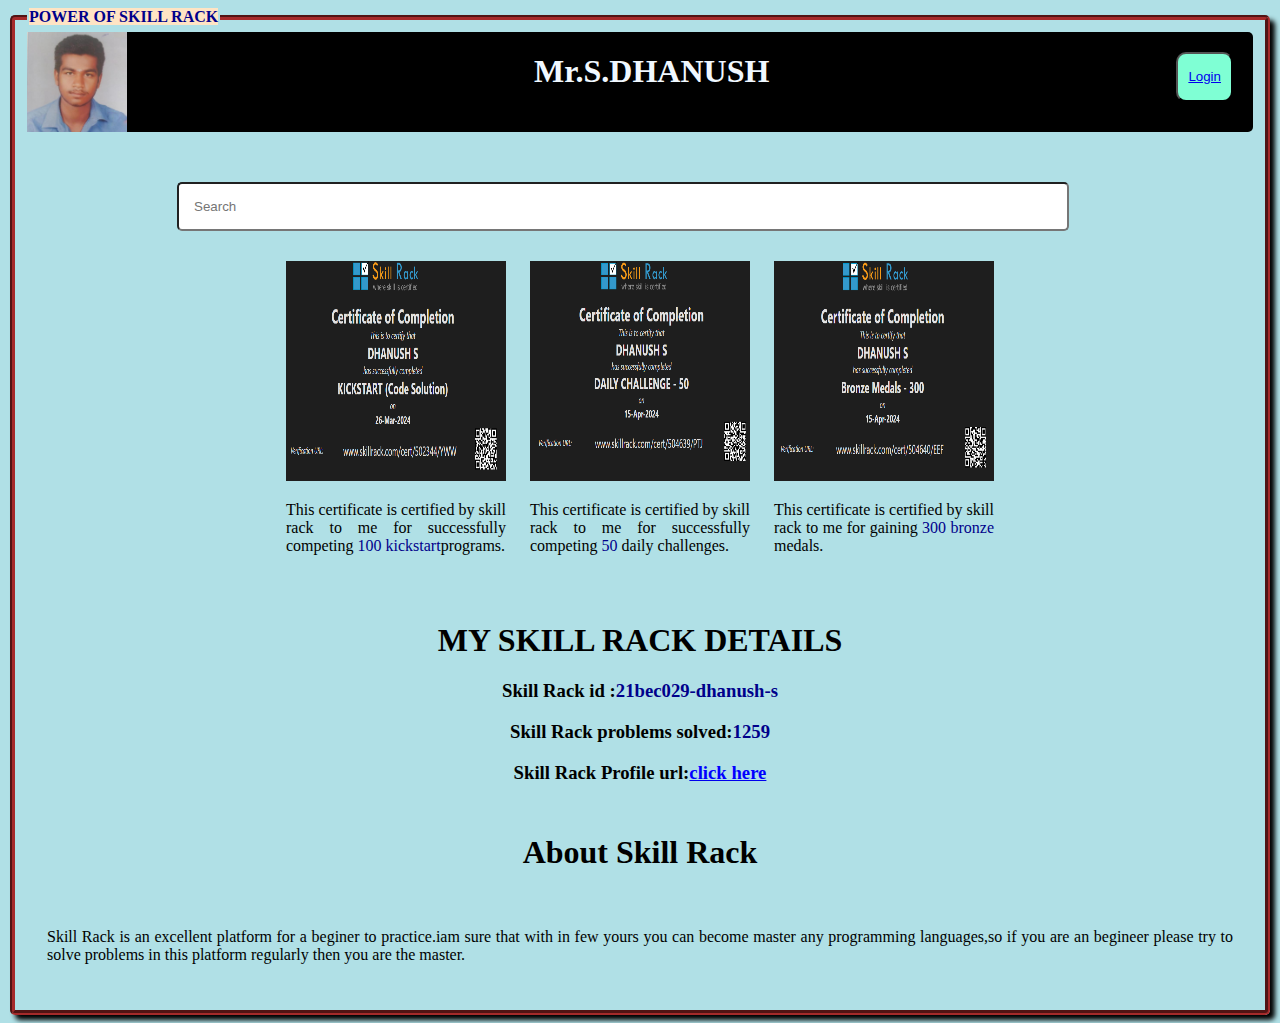
<file: index.html>
<!DOCTYPE html>
<html lang="en">
<head>
    <link rel="icon" type="image/svg+xml" href="./skillrackimage.png">
    <title>Details</title>
<link rel="stylesheet" href="newprojectcss.css">
</head>
<body  style="background-color: powderblue;"><fieldset class="fieldset">
    <legend><span class="legend">POWER OF SKILL RACK</span></legend>
    <div class="top-box">
       <img src="dhanushimage.jpeg" class="header-image">
        <h1 > Mr.S.DHANUSH</h1>
        <button class="login"><a href="skillrack.com/faces/login.xhtml ">Login</a></button>
    </div>
    
    <input type="text" class="search" placeholder="Search">
    <div class="images">
        <div class="i1">
            <img src="kickstart skillrack.PNG" class="im1">
            <br>
            <p>This certificate is certified by skill rack to me for successfully competing <span> 100 kickstart</span>programs.</p> 

           
        </div>
        <div class="i2">
            <img src="50 daily challenge in skillrack - Copy.PNG" class="im2">
<p>This certificate is certified by skill rack to me for successfully competing <span>50</span> daily challenges.</p> 
</div>

        <div class="i3">
            <img src="300 bronze medal in skill rack.PNG" class="im3">
     <p>This certificate is certified by skill rack to me for gaining <span>300 bronze</span> medals.</p>
         </div>
    </div>
    <div class="details" >
        <h1 class="det">MY SKILL RACK DETAILS</h1>
        <h3 class="det1">Skill Rack id  :<span class="id">21bec029-dhanush-s</span></h3>
        <h3 class="det1">Skill Rack problems solved:<span class="id">1259</span></h3>
        <h3 class="det1">Skill Rack Profile url:<a href="https://www.skillrack.com/faces/resume.xhtml?id=399689&key=4daf58bce746386895b431512f2714d9f5013a65"><span class="link" style="cursor: pointer;">click here</span></h3></a> 
      
    </div>


    <h1 style="text-align: center;display:block">
        About Skill Rack
    </h1>
   
    <div style="padding:20px;"><p>
        Skill Rack is an excellent platform for a beginer to practice.iam sure that with in few yours you can become master any programming languages,so if you are an begineer please try to solve problems in this platform regularly then you are the master.
    </p>
     </div>
    
</fieldset>
</body>
</html>
</file>
<file: newprojectcss.css>
.legend
{
    font-style: calc();
    background-color: #ffe4c4;
    font-weight: bolder;
}
.fieldset
{
    border-width:5px;
    box-shadow: 5px 5px 5px;
    border-radius: 5px;
    border-color: brown;
}
.top-box{
    background-color: black;
    color: aliceblue;
    border-radius: 5px;
    display:flex;
    flex-direction:row;
    justify-content: space-between;


    
}

.header-image
{
   
    width:100px;
    height:100px;
}
.name
{   
   
     font-style: italic;
     transition: all 3s;
}

.name:hover{
    color:green;
}
.login
{
    border-radius: 10px;
    padding:10px;
    color: blueviolet;
    background-color: aquamarine;
    height:50px;
    margin-right: 20px;
    margin-top:20px;
    transition: all 3s;
   
}.login:hover{
    color:black;
    background-color: yellow;
    border-radius: 20px;
    cursor: pointer;
}.login:active
{
    color:red;
    background-color: maroon;
}
    
span{
    color:darkblue
}

.search
{
    border-radius:5px;
   
    width:70%;
  
    margin-top:50px;
    margin-left:150px;
    padding:15px;
}
.images
{
    padding:20px;
    text-align: center;
  
}
.im1,.im2,.im3
{
    width:220px;
    height:220px;
 
}
.i1,.i2,.i3{
    padding:10px;
    display:inline-block;
  
    width:220px;
}

p{
text-align: justify;
}

.details
{display:block;
    margin-bottom:50px;    
}
.det{display:block;
    text-align: center;
}
.id{ 
    font-weight: bolder;

}.det1{
    text-align: center;
}
.link
{
    color:blue;
}.link:hover{
    color:red;
}.img{
 height:40px;
 widht:40px;
}
</file>
